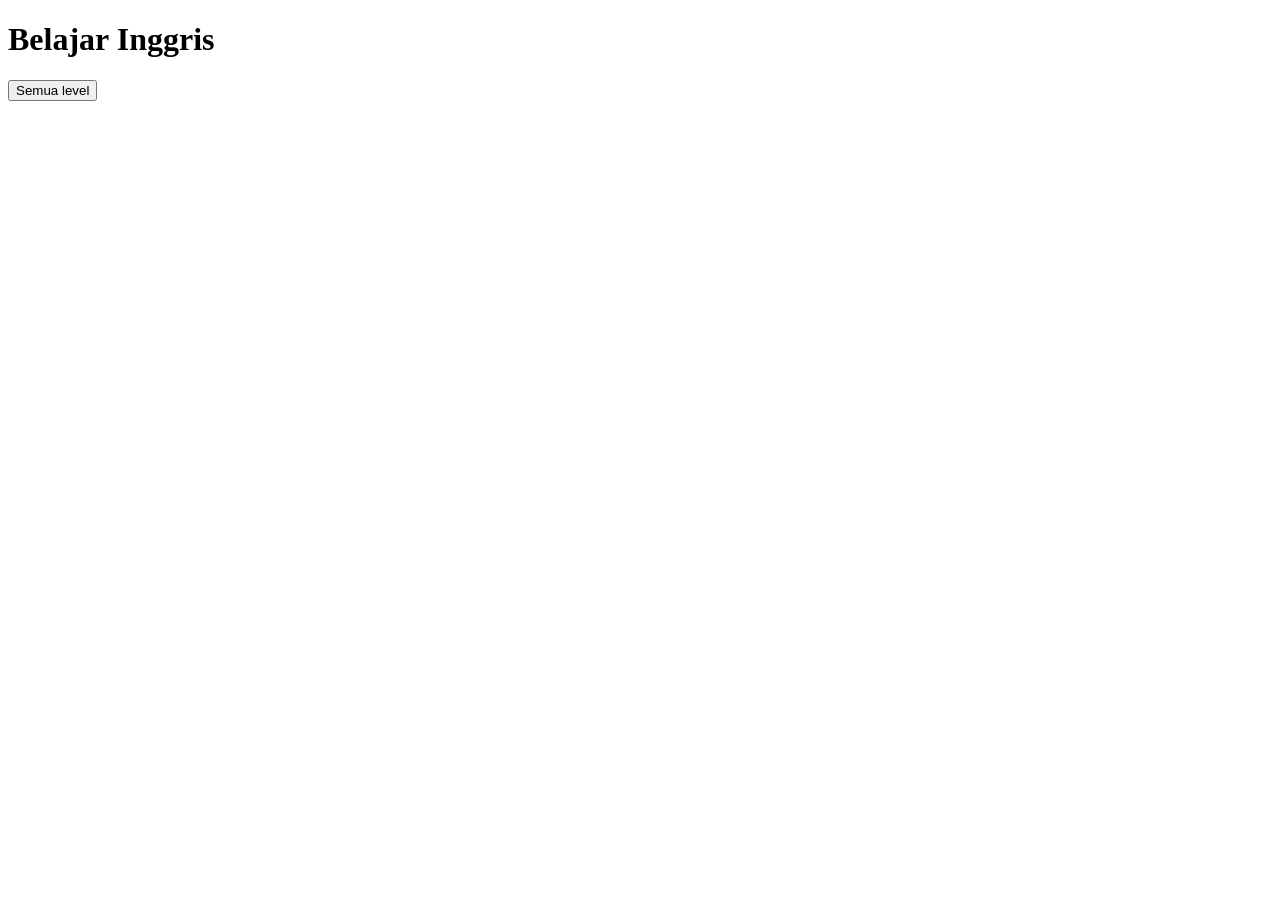
<file: src/index.html>
<!doctype html>
<html lang="id">
<head>
<meta charset="utf-8">
<meta name="viewport" content="width=device-width,initial-scale=1,viewport-fit=cover">
<meta name="theme-color" content="#0B7A75">
<title>Belajar Inggris</title>
<style>
/*CSS*/
</style>
</head>
<body>
<div id="app">
  <header class="top">
    <button id="back" aria-label="Kembali" hidden><svg class="i" width="20" height="20" viewBox="0 0 24 24" fill="none" stroke="currentColor" stroke-width="2.2" stroke-linecap="round" stroke-linejoin="round"><path d="M19 12H5M11 6l-6 6 6 6"/></svg></button>
    <h1 id="title">Belajar Inggris</h1>
    <button id="lvchip" aria-label="Pilih level"><i></i><span id="lvtxt">Semua level</span></button>
  </header>
  <main id="main"></main>
</div>
<div id="shade"></div>
<div id="sheet" role="dialog" aria-modal="true"></div>
<div id="toast" role="status"></div>
<script>
/*DATA*/
</script>
<script>
/*APP*/
</script>
</body>
</html>
</file>
